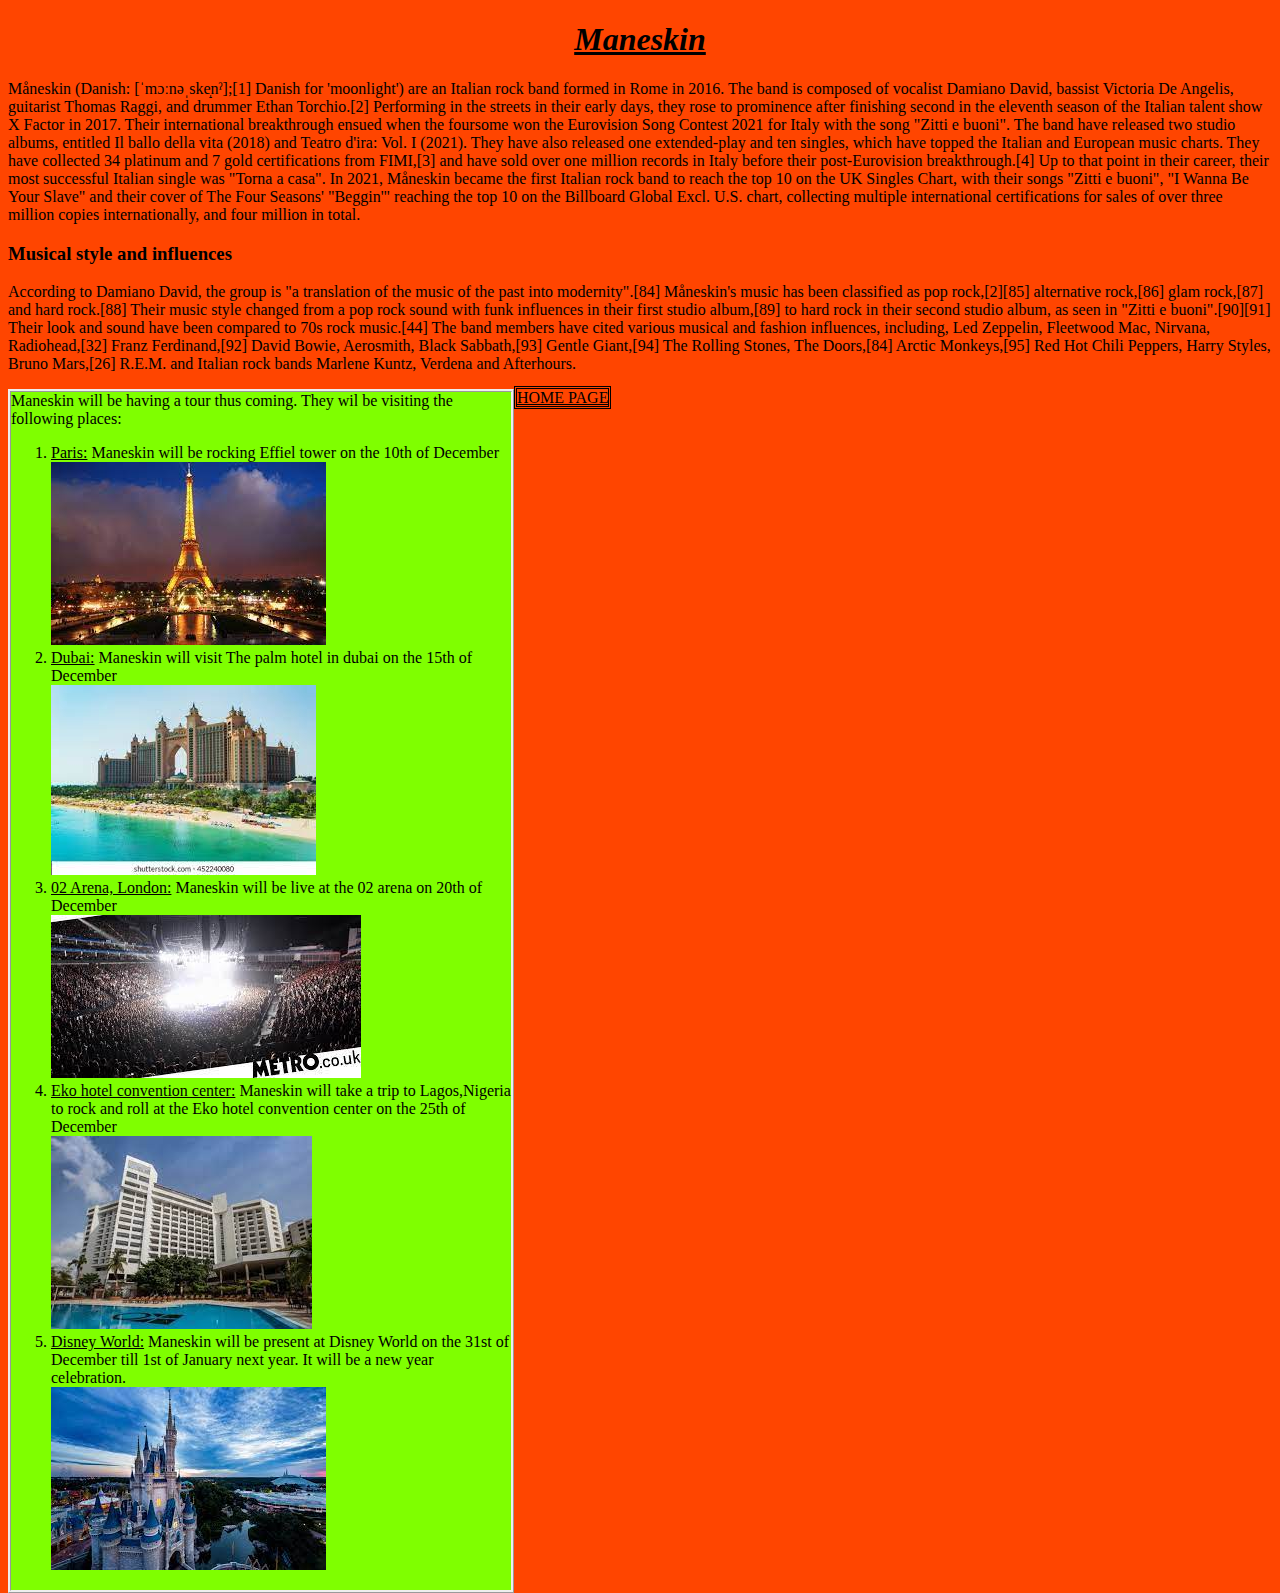
<file: index.html>
<!DOCTYPE html>
<html lang="en">
<head>
    <meta charset="UTF-8">
    <meta http-equiv="X-UA-Compatible" content="IE=edge">
    <meta name="viewport" content="width=device-width, initial-scale=1.0">
    <link rel="stylesheet" href="css/style.css">
    <title>band</title>
</head>
<body>
    <h1><u>Maneskin</u></h1>
  
    <p>
    Måneskin (Danish: [ˈmɔːnəˌske̝nˀ];[1] Danish for 'moonlight') are an Italian rock band formed in Rome in 2016. The band is composed of vocalist Damiano David, bassist Victoria De Angelis, guitarist Thomas Raggi, and drummer Ethan Torchio.[2] Performing in the streets in their early days, they rose to prominence after finishing second in the eleventh season of the Italian talent show X Factor in 2017. Their international breakthrough ensued when the foursome won the Eurovision Song Contest 2021 for Italy with the song "Zitti e buoni".

    The band have released two studio albums, entitled Il ballo della vita (2018) and Teatro d'ira: Vol. I (2021). They have also released one extended-play and ten singles, which have topped the Italian and European music charts. They have collected 34 platinum and 7 gold certifications from FIMI,[3] and have sold over one million records in Italy before their post-Eurovision breakthrough.[4] Up to that point in their career, their most successful Italian single was "Torna a casa". In 2021, Måneskin became the first Italian rock band to reach the top 10 on the UK Singles Chart, with their songs "Zitti e buoni", "I Wanna Be Your Slave" and their cover of The Four Seasons' "Beggin'" reaching the top 10 on the Billboard Global Excl. U.S. chart, collecting multiple international certifications for sales of over three million copies internationally, and four million in total.</p>
   <h3> Musical style and influences</h3>
<p>According to Damiano David, the group is "a translation of the music of the past into modernity".[84] Måneskin's music has been classified as pop rock,[2][85] alternative rock,[86] glam rock,[87] and hard rock.[88] Their music style changed from a pop rock sound with funk influences in their first studio album,[89] to hard rock in their second studio album, as seen in "Zitti e buoni".[90][91] Their look and sound have been compared to 70s rock music.[44] The band members have cited various musical and fashion influences, including, Led Zeppelin, Fleetwood Mac, Nirvana, Radiohead,[32] Franz Ferdinand,[92] David Bowie, Aerosmith, Black Sabbath,[93] Gentle Giant,[94] The Rolling Stones, The Doors,[84] Arctic Monkeys,[95] Red Hot Chili Peppers, Harry Styles, Bruno Mars,[26] R.E.M. and Italian rock bands Marlene Kuntz, Verdena and Afterhours.
   </p>  
   <p>
       <div class="sidebar">
           Maneskin will be having a tour thus coming. They wil be visiting the following places:
           <ol>
               <li>
                   <u>Paris:</u> Maneskin will be rocking Effiel tower on the 10th of December
                   <br> <img src="download (3).jpg" alt="Paris">
               </li>
               <li>
                   <u>Dubai:</u> Maneskin will visit The palm hotel in dubai on the 15th of December
                   <br> <img src="download.jpg" alt="The palm hotel">
               </li>
               <li>
                   <u>02 Arena, London:</u> Maneskin will be live at the 02 arena on 20th of December 
                   <br> <img src="download (1).jpg" alt="02 arena">
               </li>
               <li>
                   <u>Eko hotel convention center:</u> Maneskin will take a trip to Lagos,Nigeria to rock and roll at the Eko hotel convention center on the 25th of December
                   <br> <img src="download (2).jpg" alt="Eko hotel convention center">
               </li>
               <li>
                   <u>Disney World:</u> Maneskin will be present at Disney World on the 31st of December till 1st of January next year. It will be a new year celebration.
                   <br> <img src="download (4).jpg" alt="Disney World">
               </li>
           </ol>

       </div>
   </p> 
  <footer>
   <a href="maneskin.html">HOME PAGE</a>
   </footer>


    
  
</body>
</html>
</file>
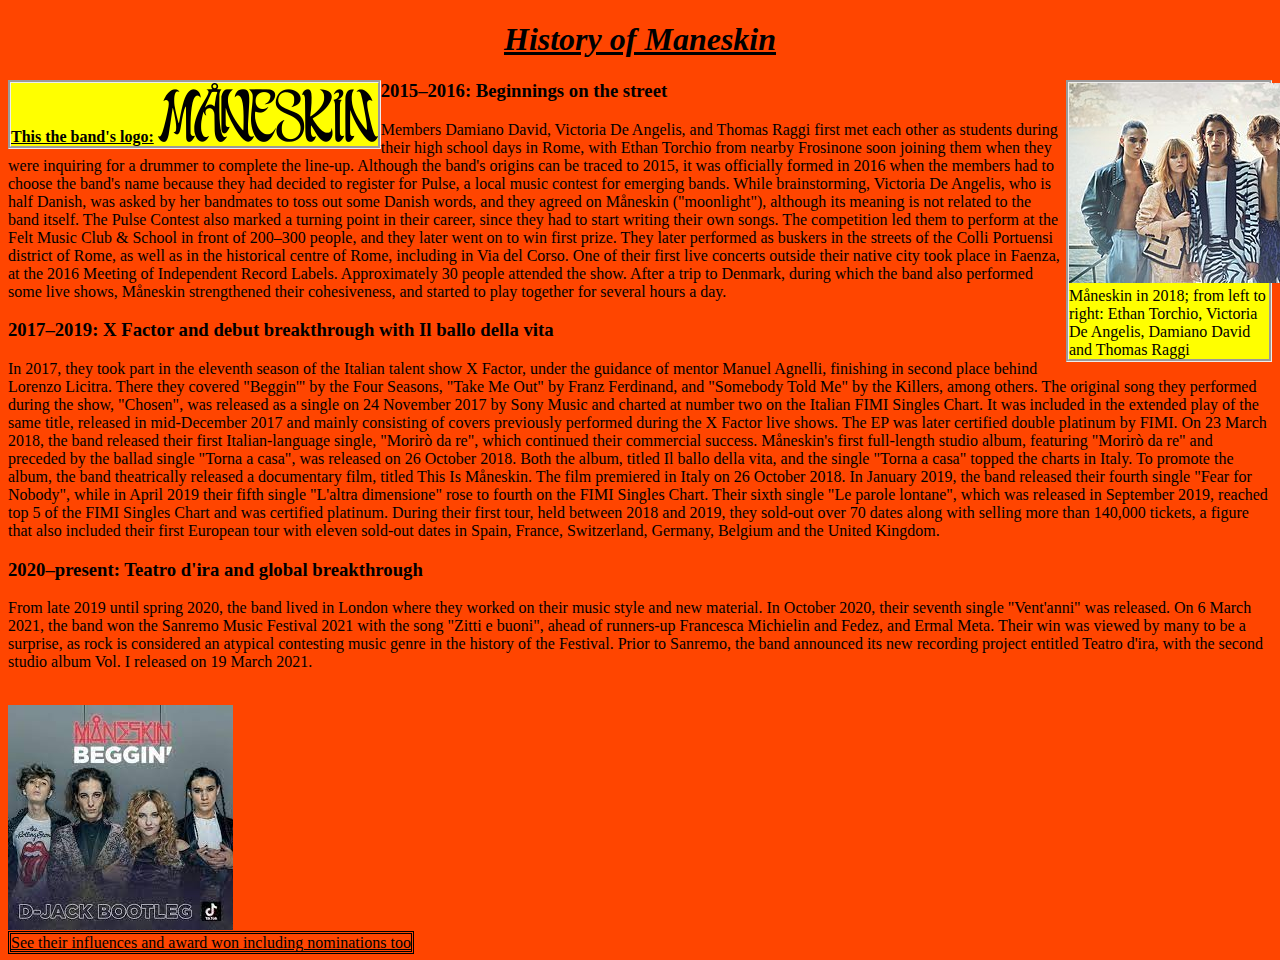
<file: maneskin.html>
<!DOCTYPE html>
<html lang="en">
<head>
    <meta charset="UTF-8">
    <meta http-equiv="X-UA-Compatible" content="IE=edge">
    <meta name="viewport" content="width=device-width, initial-scale=1.0">
    <link rel="stylesheet" href="css/style.css">
    <title>band</title>
</head>
<body>
    <h1><u>History of Maneskin</u> </h1>
   
    <div class="img">
        <strong><b><u> This the band's logo:</u></b></strong> 
         <img src="Måneskin_logo.svg.png" alt="Maneskin's logo"> 
        </div>
        <div class="members">
         <img src="Maneskin_2018.jpg" alt="Maneskin themselves">
         Måneskin in 2018; from left to right: Ethan Torchio, Victoria De Angelis, Damiano David and Thomas Raggi
        </div>
    <h3> 2015–2016: Beginnings on the street </h3>
   

<p> Members Damiano David, Victoria De Angelis, and Thomas Raggi first met each other as students during their high school days in Rome, with Ethan Torchio from nearby Frosinone soon joining them when they were inquiring for a drummer to complete the line-up. Although the band's origins can be traced to 2015, it was officially formed in 2016 when the members had to choose the band's name because they had decided to register for Pulse, a local music contest for emerging bands. While brainstorming, Victoria De Angelis, who is half Danish, was asked by her bandmates to toss out some Danish words, and they agreed on Måneskin ("moonlight"), although its meaning is not related to the band itself. The Pulse Contest also marked a turning point in their career, since they had to start writing their own songs. The competition led them to perform at the Felt Music Club & School in front of 200–300 people, and they later went on to win first prize.

They later performed as buskers in the streets of the Colli Portuensi district of Rome, as well as in the historical centre of Rome, including in Via del Corso. One of their first live concerts outside their native city took place in Faenza, at the 2016 Meeting of Independent Record Labels. Approximately 30 people attended the show. After a trip to Denmark, during which the band also performed some live shows, Måneskin strengthened their cohesiveness, and started to play together for several hours a day.</p>
<h3> 2017–2019: X Factor and debut breakthrough with Il ballo della vita</h3>
<p>
    In 2017, they took part in the eleventh season of the Italian talent show X Factor, under the guidance of mentor Manuel Agnelli, finishing in second place behind Lorenzo Licitra. There they covered "Beggin'" by the Four Seasons, "Take Me Out" by Franz Ferdinand, and "Somebody Told Me" by the Killers, among others. The original song they performed during the show, "Chosen", was released as a single on 24 November 2017 by Sony Music and charted at number two on the Italian FIMI Singles Chart. It was included in the extended play of the same title, released in mid-December 2017 and mainly consisting of covers previously performed during the X Factor live shows. The EP was later certified double platinum by FIMI.

On 23 March 2018, the band released their first Italian-language single, "Morirò da re", which continued their commercial success. Måneskin's first full-length studio album, featuring "Morirò da re" and preceded by the ballad single "Torna a casa", was released on 26 October 2018. Both the album, titled Il ballo della vita, and the single "Torna a casa" topped the charts in Italy. To promote the album, the band theatrically released a documentary film, titled This Is Måneskin. The film premiered in Italy on 26 October 2018.

In January 2019, the band released their fourth single "Fear for Nobody", while in April 2019 their fifth single "L'altra dimensione" rose to fourth on the FIMI Singles Chart. Their sixth single "Le parole lontane", which was released in September 2019, reached top 5 of the FIMI Singles Chart and was certified platinum. During their first tour, held between 2018 and 2019, they sold-out over 70 dates along with selling more than 140,000 tickets, a figure that also included their first European tour with eleven sold-out dates in Spain, France, Switzerland, Germany, Belgium and the United Kingdom.
</p>
<h3>2020–present: Teatro d'ira and global breakthrough</h3>
<p>
    From late 2019 until spring 2020, the band lived in London where they worked on their music style and new material. In October 2020, their seventh single "Vent'anni" was released. On 6 March 2021, the band won the Sanremo Music Festival 2021 with the song "Zitti e buoni", ahead of runners-up Francesca Michielin and Fedez, and Ermal Meta. Their win was viewed by many to be a surprise, as rock is considered an atypical contesting music genre in the history of the Festival. Prior to Sanremo, the band announced its new recording project entitled Teatro d'ira, with the second studio album Vol. I released on 19 March 2021.
</p>
<br> <img src="download (5).jpg" alt="Maneskin">


<br> <a href="revoution.html">See their influences and award won including nominations too</a>
</body>
</html>
</file>
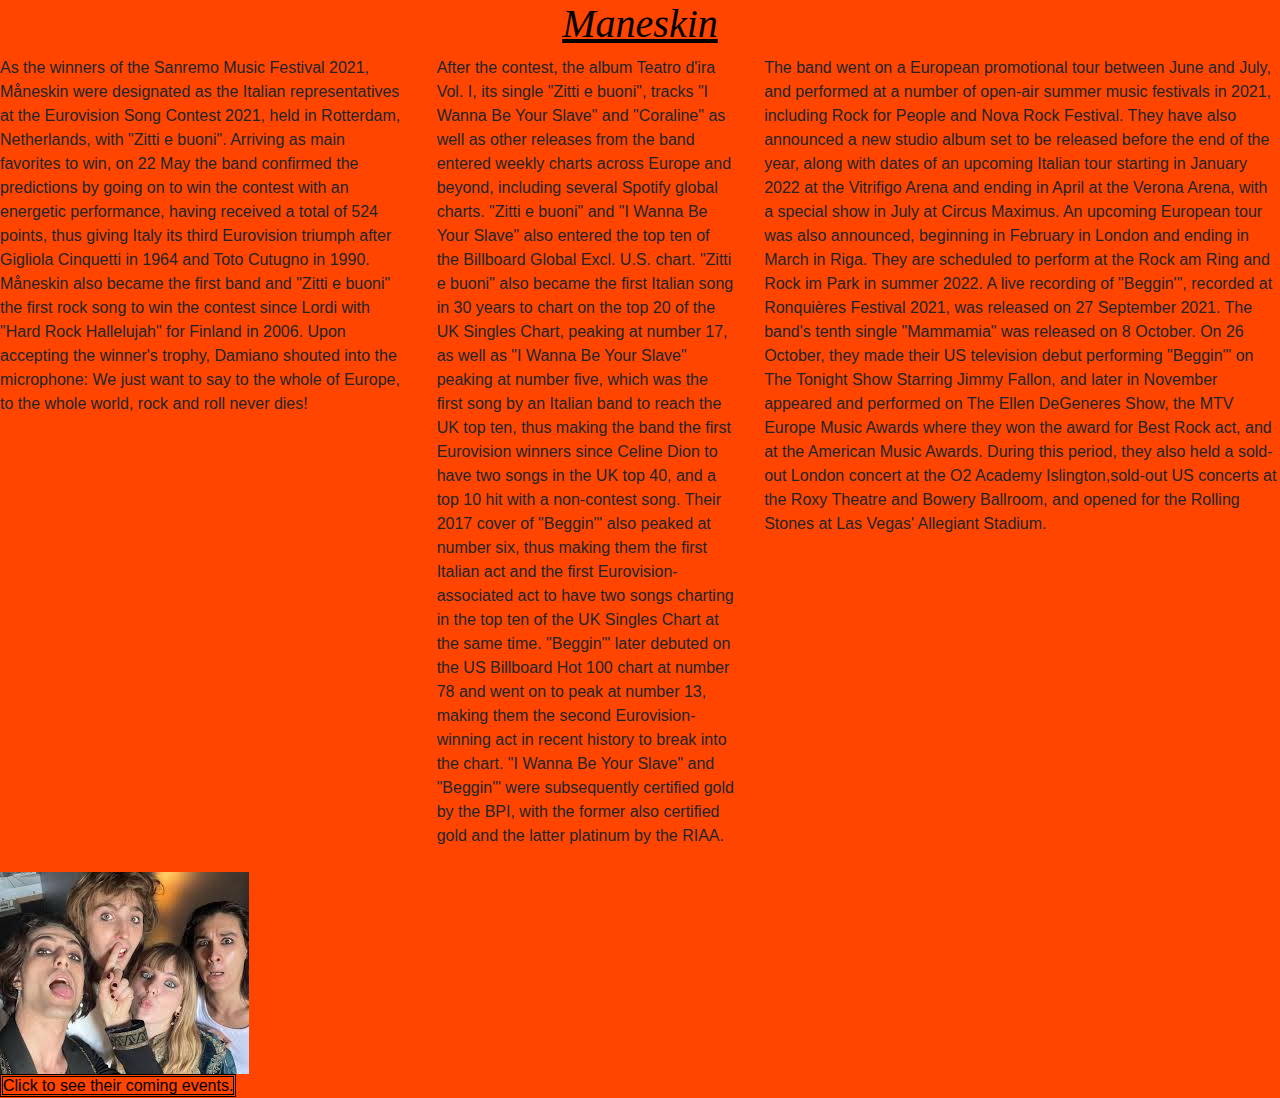
<file: revoution.html>
<!DOCTYPE html>
<html lang="en">
<head>
    <meta charset="UTF-8">
    <meta http-equiv="X-UA-Compatible" content="IE=edge">
    <meta name="viewport" content="width=device-width, initial-scale=1.0">
    <link rel="stylesheet" href="css/bootstrap.min.css">
    <link rel="stylesheet" href="css/style.css">
    <title>band</title>
</head>
<body>
   <h1><u>Maneskin</u></h1>
   <div class="row">
   <div class="col-4">
   <p> As the winners of the Sanremo Music Festival 2021, Måneskin were designated as the Italian representatives at the Eurovision Song Contest 2021, held in Rotterdam, Netherlands, with "Zitti e buoni". Arriving as main favorites to win, on 22 May the band confirmed the predictions by going on to win the contest with an energetic performance, having received a total of 524 points, thus giving Italy its third Eurovision triumph after Gigliola Cinquetti in 1964 and Toto Cutugno in 1990. Måneskin also became the first band and "Zitti e buoni" the first rock song to win the contest since Lordi with "Hard Rock Hallelujah" for Finland in 2006. Upon accepting the winner's trophy, Damiano shouted into the microphone:
          We just want to say to the whole of Europe, to the whole world, rock and roll never dies!</div>
        
      <div class="col-3">  After the contest, the album Teatro d'ira Vol. I, its single "Zitti e buoni", tracks "I Wanna Be Your Slave" and "Coraline" as well as other releases from the band entered weekly charts across Europe and beyond, including several Spotify global charts. "Zitti e buoni" and "I Wanna Be Your Slave" also entered the top ten of the Billboard Global Excl. U.S. chart. "Zitti e buoni" also became the first Italian song in 30 years to chart on the top 20 of the UK Singles Chart, peaking at number 17, as well as "I Wanna Be Your Slave" peaking at number five, which was the first song by an Italian band to reach the UK top ten, thus making the band the first Eurovision winners since Celine Dion to have two songs in the UK top 40, and a top 10 hit with a non-contest song. Their 2017 cover of "Beggin'" also peaked at number six, thus making them the first Italian act and the first Eurovision-associated act to have two songs charting in the top ten of the UK Singles Chart at the same time. "Beggin'" later debuted on the US Billboard Hot 100 chart at number 78 and went on to peak at number 13, making them the second Eurovision-winning act in recent history to break into the chart. "I Wanna Be Your Slave" and "Beggin'" were subsequently certified gold by the BPI, with the former also certified gold and the latter platinum by the RIAA.</div>
        
       <div class="col-5"> The band went on a European promotional tour between June and July, and performed at a number of open-air summer music festivals in 2021, including Rock for People and Nova Rock Festival. They have also announced a new studio album set to be released before the end of the year, along with dates of an upcoming Italian tour starting in January 2022 at the Vitrifigo Arena and ending in April at the Verona Arena, with a special show in July at Circus Maximus. An upcoming European tour was also announced, beginning in February in London and ending in March in Riga. They are scheduled to perform at the Rock am Ring and Rock im Park in summer 2022.
        
        A live recording of "Beggin'", recorded at Ronquières Festival 2021, was released on 27 September 2021. The band's tenth single "Mammamia" was released on 8 October. On 26 October, they made their US television debut performing "Beggin'" on The Tonight Show Starring Jimmy Fallon, and later in November appeared and performed on The Ellen DeGeneres Show, the MTV Europe Music Awards where they won the award for Best Rock act, and at the American Music Awards. During this period, they also held a sold-out London concert at the O2 Academy Islington,sold-out US concerts at the Roxy Theatre and Bowery Ballroom, and opened for the Rolling Stones at Las Vegas' Allegiant Stadium.</p>
        </div>
    </div>
    
    <br> <img src="images.jpg" alt="Maneskin">
    <br> <a href="index.html">Click to see their coming events.</a>
</body>
</html>
</file>
<file: css/style.css>
.sidebar {
    float: left;
    width: 500px;
    border-style: ridge;
    background-color: chartreuse;
}
.img {
    float: left;
    background-color: yellow;
    border-style: groove;
}
.members {
    background-color: yellow;
    border-style: groove;
    float: right;
    width: 200px;
}
body {
    background-color: orangered;
}
h1 {
    text-align: center;
    color: black;
    font-style: italic;
    font-family: fantasy;

}
a {
    border-style: double;
    color: black;
}
a:hover {
    background-color: yellow;
    color: black;

}
</file>
